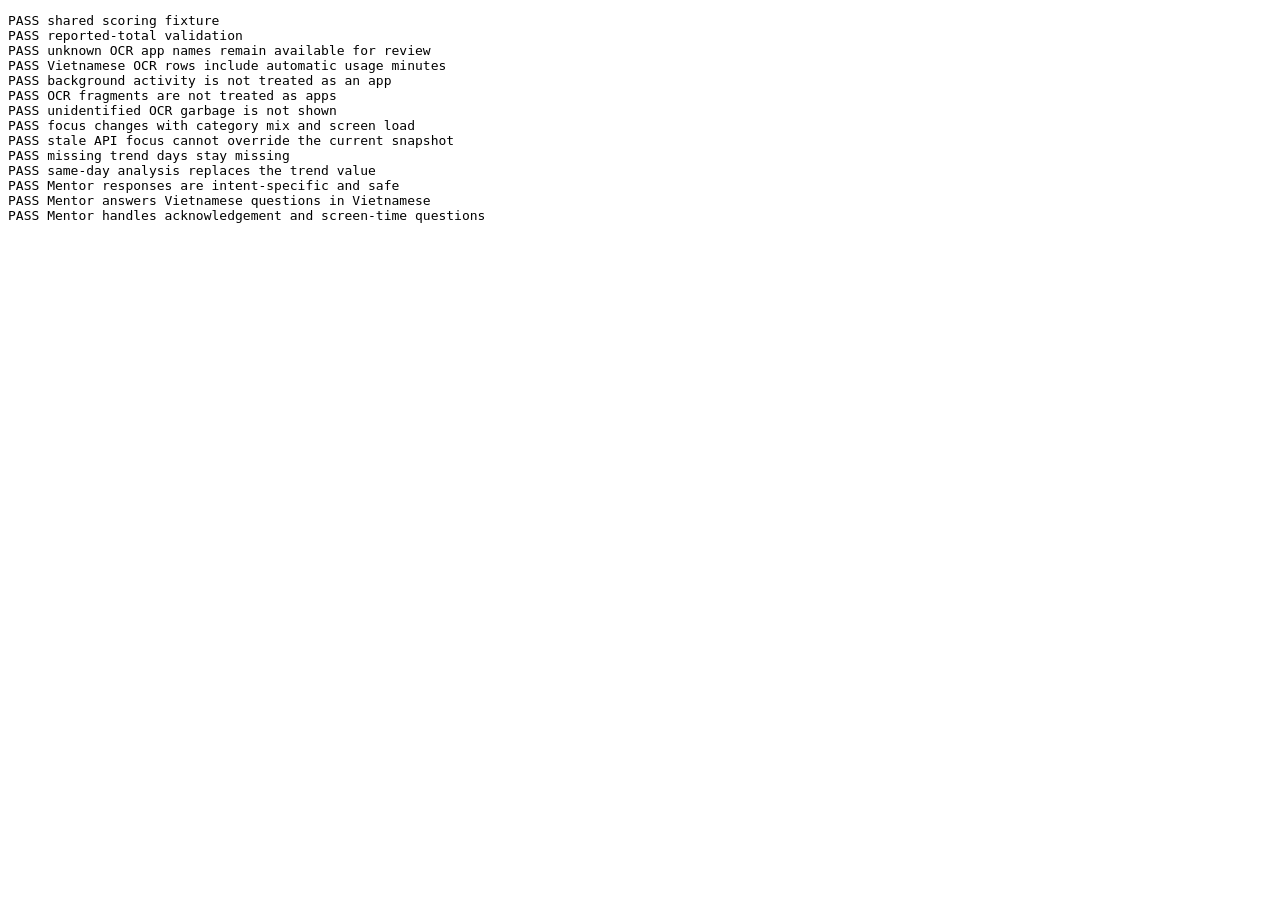
<file: tests/core.browser.test.html>
<!doctype html>
<html lang="en">
<head>
  <meta charset="utf-8" />
  <title>NeuroMentor core tests</title>
</head>
<body data-test-status="running">
  <pre id="results">Running...</pre>
  <script src="../core.js"></script>
  <script>
    (() => {
      const output = [];
      const assert = (condition, message) => {
        if (!condition) throw new Error(message);
      };
      const test = (name, callback) => {
        try {
          callback();
          output.push(`PASS ${name}`);
        } catch (error) {
          output.push(`FAIL ${name}: ${error.message}`);
          document.body.dataset.testStatus = 'failed';
        }
      };
      const context = {
        usage: {
          social: 120,
          productivity: 45,
          games: 0,
          learning: 30,
          health: 15,
          entertainment: 60,
        },
        app_switches: 52,
        late_night_minutes: 35,
        deep_work_minutes: 20,
        launch_count: 80,
      };

      test('shared scoring fixture', () => {
        const result = NeuroMentorCore.calculatePrediction(context);
        assert(result.focus_score === 47, `focus was ${result.focus_score}`);
        assert(result.fatigue_score === 23, `fatigue was ${result.fatigue_score}`);
        assert(result.total_minutes === 270, `total was ${result.total_minutes}`);
      });
      test('reported-total validation', () => {
        const result = NeuroMentorCore.validateContext({
          usage: { social: 60, entertainment: 30 },
          reported_total_minutes: 120,
        });
        assert(!result.valid, 'mismatched total should be invalid');
      });
      test('unknown OCR app names remain available for review', () => {
        assert(
          NeuroMentorCore.extractAppNameCandidate('WorkZone.io 3%') === 'WorkZone.io',
          'app name with percentage was not retained',
        );
        assert(
          NeuroMentorCore.extractAppNameCandidate('Unknown App 1h 20m') === 'Unknown App',
          'app name with duration was not retained',
        );
        assert(
          NeuroMentorCore.extractAppNameCandidate('Battery Usage') === null,
          'interface heading was mistaken for an app',
        );
      });
      test('Vietnamese OCR rows include automatic usage minutes', () => {
        const matches = NeuroMentorCore.pairOcrUsageRows([
          { text: 'Dùng nhiều nhất', y: 100, height: 24 },
          { text: 'Liên Quân Mobile', y: 160, height: 32 },
          { text: '2g 9ph', y: 198, height: 20 },
          { text: 'TikTok', y: 260, height: 32 },
          { text: '1g 46ph', y: 298, height: 20 },
        ]);
        assert(matches.length === 2, `expected 2 app rows, got ${matches.length}`);
        assert(matches[0].minutes === 129, `Liên Quân was ${matches[0].minutes} minutes`);
        assert(matches[1].minutes === 106, `TikTok was ${matches[1].minutes} minutes`);
      });
      test('background activity is not treated as an app', () => {
        const matches = NeuroMentorCore.pairOcrUsageRows([
          { text: 'TikTok', y: 100, height: 28 },
          { text: '15m on screen', y: 134, height: 18 },
          { text: '(z= Background activity for', y: 158, height: 18 },
          { text: '17m', y: 180, height: 18 },
          { text: 'Messenger', y: 230, height: 28 },
          { text: '9m on screen', y: 264, height: 18 },
        ]);
        assert(matches.length === 2, `expected 2 apps, got ${matches.length}`);
        assert(matches.every(match => !/background/i.test(match.name)), 'background row was retained');
      });
      test('OCR fragments are not treated as apps', () => {
        const matches = NeuroMentorCore.pairOcrUsageRows([
          { text: 'enesss', y: 100, height: 18, confidence: 88 },
          { text: '24m', y: 126, height: 18, confidence: 90 },
          { text: 'Tài liệu', y: 190, height: 26, confidence: 82 },
          { text: 'esse', y: 195, height: 16, confidence: 86 },
          { text: '23m', y: 224, height: 18, confidence: 91 },
          { text: 'Almanac', y: 290, height: 26, confidence: 84 },
          { text: 'w ==', y: 294, height: 16, confidence: 80 },
          { text: '10m', y: 324, height: 18, confidence: 90 },
        ]);
        assert(matches.length === 2, `expected 2 real apps, got ${matches.length}`);
        assert(matches[0].name === 'Tài liệu', `first app was ${matches[0]?.name}`);
        assert(matches[1].name === 'Almanac', `second app was ${matches[1]?.name}`);
      });
      test('unidentified OCR garbage is not shown', () => {
        const matches = NeuroMentorCore.pairOcrUsageRows([
          { text: 'w ae»', y: 100, height: 18, confidence: 86 },
          { text: '10m', y: 126, height: 18, confidence: 90 },
          { text: 'sap OTAD 5', y: 190, height: 18, confidence: 88 },
          { text: '3m', y: 216, height: 18, confidence: 92 },
          { text: 'NTH oe', y: 280, height: 18, confidence: 89 },
          { text: '2m', y: 306, height: 18, confidence: 91 },
        ]);
        assert(matches.length === 0, `expected no garbage rows, got ${matches.length}`);
      });
      test('focus changes with category mix and screen load', () => {
        const social = NeuroMentorCore.calculatePrediction({ usage: { social: 120 } }).focus_score;
        const games = NeuroMentorCore.calculatePrediction({ usage: { games: 120 } }).focus_score;
        const entertainment = NeuroMentorCore.calculatePrediction({ usage: { entertainment: 120 } }).focus_score;
        const longGaming = NeuroMentorCore.calculatePrediction({ usage: { games: 600 } }).focus_score;
        assert(new Set([social, games, entertainment]).size === 3, 'category scores were identical');
        assert(longGaming < games, 'screen load did not affect focus');
      });
      test('stale API focus cannot override the current snapshot', () => {
        const result = NeuroMentorCore.canonicalizePrediction(
          { focus_score: 15, source: 'cloud' },
          { usage: { games: 120 } },
        );
        assert(result.focus_score === 31, `stale API score remained ${result.focus_score}`);
      });
      test('missing trend days stay missing', () => {
        const snapshot = NeuroMentorCore.createDailySnapshot({ date: '2026-06-20', context });
        const trend = NeuroMentorCore.buildTrend([snapshot], '2026-06-20');
        assert(trend.available_days === 1, `available days was ${trend.available_days}`);
        assert(trend.slots.filter(slot => slot.missing).length === 6, 'expected six missing days');
      });
      test('same-day analysis replaces the trend value', () => {
        const older = NeuroMentorCore.createDailySnapshot({
          date: '2026-06-20',
          context,
          updatedAt: '2026-06-20T12:00:00.000Z',
        });
        const newer = NeuroMentorCore.createDailySnapshot({
          date: '2026-06-20',
          context: {
            ...context,
            usage: { ...context.usage, social: 20, productivity: 180 },
          },
          updatedAt: '2026-06-20T18:00:00.000Z',
        });
        const snapshots = NeuroMentorCore.upsertSnapshot([older], newer);
        const today = NeuroMentorCore.buildTrend(snapshots, '2026-06-20').slots.at(-1);
        assert(snapshots.length === 1, 'duplicate same-day snapshots remained');
        assert(today.focus === newer.result.focus_score, 'trend retained the older focus score');
        assert(today.fatigue === newer.result.fatigue_score, 'trend retained the older fatigue score');
      });
      test('Mentor responses are intent-specific and safe', () => {
        const snapshot = NeuroMentorCore.createDailySnapshot({ date: '2026-06-20', context });
        const responses = [
          'How might I feel?',
          'What should I do?',
          'Why did my focus change?',
          'Plan tomorrow',
        ].map(question => NeuroMentorCore.buildMentorResponse(question, snapshot, [snapshot]));
        assert(new Set(responses.map(response => response.intent)).size === 4, 'intents repeated');
        assert(new Set(responses.map(response => response.answer)).size === 4, 'answers repeated');
        assert(/cannot determine how you feel/i.test(responses[0].answer), 'feeling safety text missing');
      });
      test('Mentor answers Vietnamese questions in Vietnamese', () => {
        const snapshot = NeuroMentorCore.createDailySnapshot({ date: '2026-06-20', context });
        const response = NeuroMentorCore.buildMentorResponse(
          'Tôi nên làm gì?',
          snapshot,
          [snapshot],
        );
        assert(response.language === 'vi', `language was ${response.language}`);
        assert(response.intent === 'action', `intent was ${response.intent}`);
        assert(/Bước hữu ích nhất/.test(response.answer), 'Vietnamese response text missing');
      });
      test('Mentor handles acknowledgement and screen-time questions', () => {
        const snapshot = NeuroMentorCore.createDailySnapshot({ date: '2026-06-20', context });
        const acknowledgement = NeuroMentorCore.buildMentorResponse('oke', snapshot, [snapshot]);
        const reduction = NeuroMentorCore.buildMentorResponse(
          'Tôi có nên giảm bớt thời gian sử dụng không?',
          snapshot,
          [snapshot],
        );
        assert(acknowledgement.intent === 'acknowledge', `intent was ${acknowledgement.intent}`);
        assert(!acknowledgement.evidence && !acknowledgement.action, 'acknowledgement included report details');
        assert(reduction.intent === 'screen_time', `intent was ${reduction.intent}`);
        assert(/giảm khoảng|không cần cắt giảm mạnh/i.test(reduction.answer), 'reduction advice missing');
      });

      if (document.body.dataset.testStatus !== 'failed') {
        document.body.dataset.testStatus = 'passed';
      }
      document.getElementById('results').textContent = output.join('\n');
    })();
  </script>
</body>
</html>
</file>
